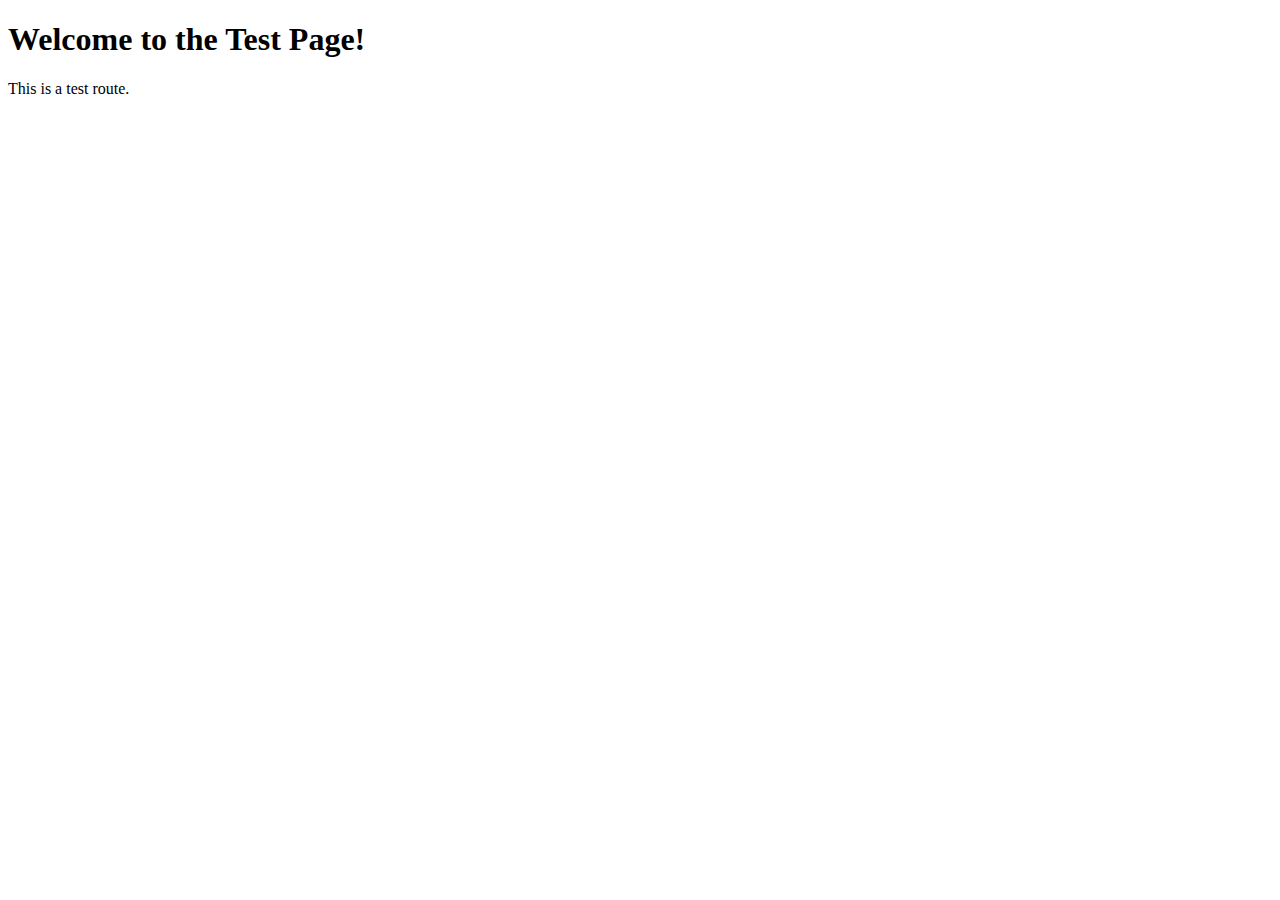
<file: pipeline_demo/app/frontend/templates/test.html>
<!DOCTYPE html>
<html lang="en">
<head>
    <meta charset="UTF-8">
    <meta name="viewport" content="width=device-width, initial-scale=1.0">
    <title>Test Page</title>
</head>
<body>
    <h1>Welcome to the Test Page!</h1>
    <p>This is a test route.</p>
</body>
</html>
</file>
